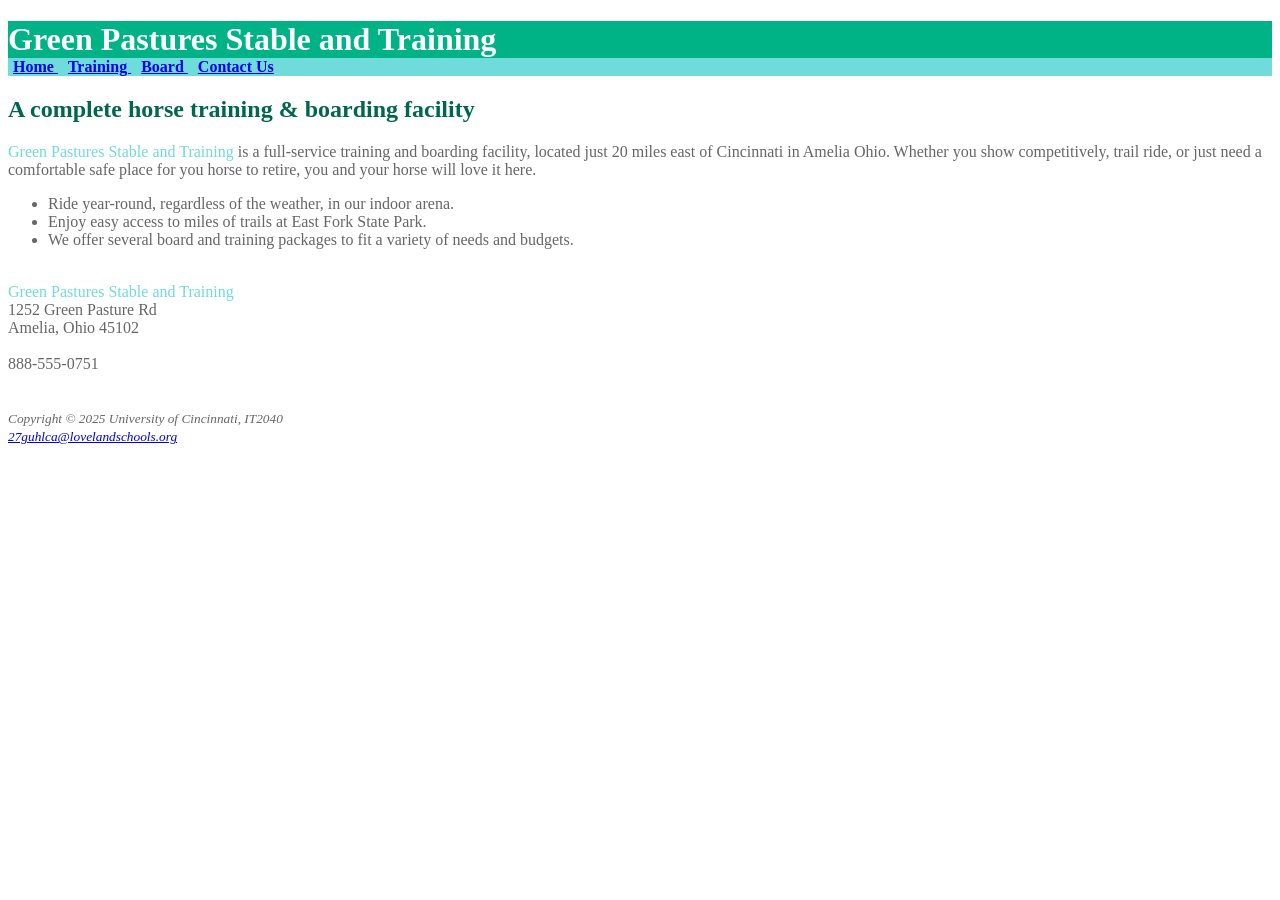
<file: index.html>
<!DOCTYPE html>
<html lang="en">
	<head>
		<title>Green Pastures Stables and Training</title>
		<meta charset="utf-8">
		<link rel="shortcut icon" href="favicon.ico" type="image/x-icon">
		<link rel="stylesheet" href="lab2_GPST.css">
	</head>
	<body>
			<header><h1>Green Pastures Stable and Training</h1></header>
			<nav>
				<a href="index.html" style="margin: 0px 5px 0px 5px;"><b> Home </b></a>
				<a href="training.html" style="margin: 0px 5px 0px 5px;"><b> Training </b></a>
				<a href="lab2_board.html" style="margin: 0px 5px 0px 5px;"><b> Board </b></a>
				<a href="contact.html" style="margin: 0px 5px 0px 5px;"><b> Contact Us </b></a>
			</nav>
			<main>
			<h2> A complete horse training &amp; boarding facility </h2>
			<p><span class="barn">Green Pastures Stable and Training</span> is a full-service training and boarding facility, located just 20 miles east of Cincinnati in Amelia Ohio.  Whether you show competitively, trail ride, or just need a comfortable safe place for you horse to retire, you and your horse will love it here.</p>
			<ul>
				<li>Ride year-round, regardless of the weather, in our indoor arena.</li>
				<li>Enjoy easy access to miles of trails at East Fork State Park.</li>
				<li>We offer several board and training packages to fit a variety of needs and budgets.</li>
			</ul>
			</main>
			<div>
				<br><span class="barn">Green Pastures Stable and Training</span>
				<br><div id="contact">1252 Green Pasture Rd
				<br>Amelia, Ohio 45102
				<br><br>888-555-0751</div><br>
			</div>
			<footer>
			<small><i><br>Copyright &copy; 2025 University of Cincinnati, IT2040<br>
			<a href="mamailto:27guhlca@lovelandschools.org">27guhlca@lovelandschools.org</a></i></small>
			</footer>
	</body>
</html>
</file>
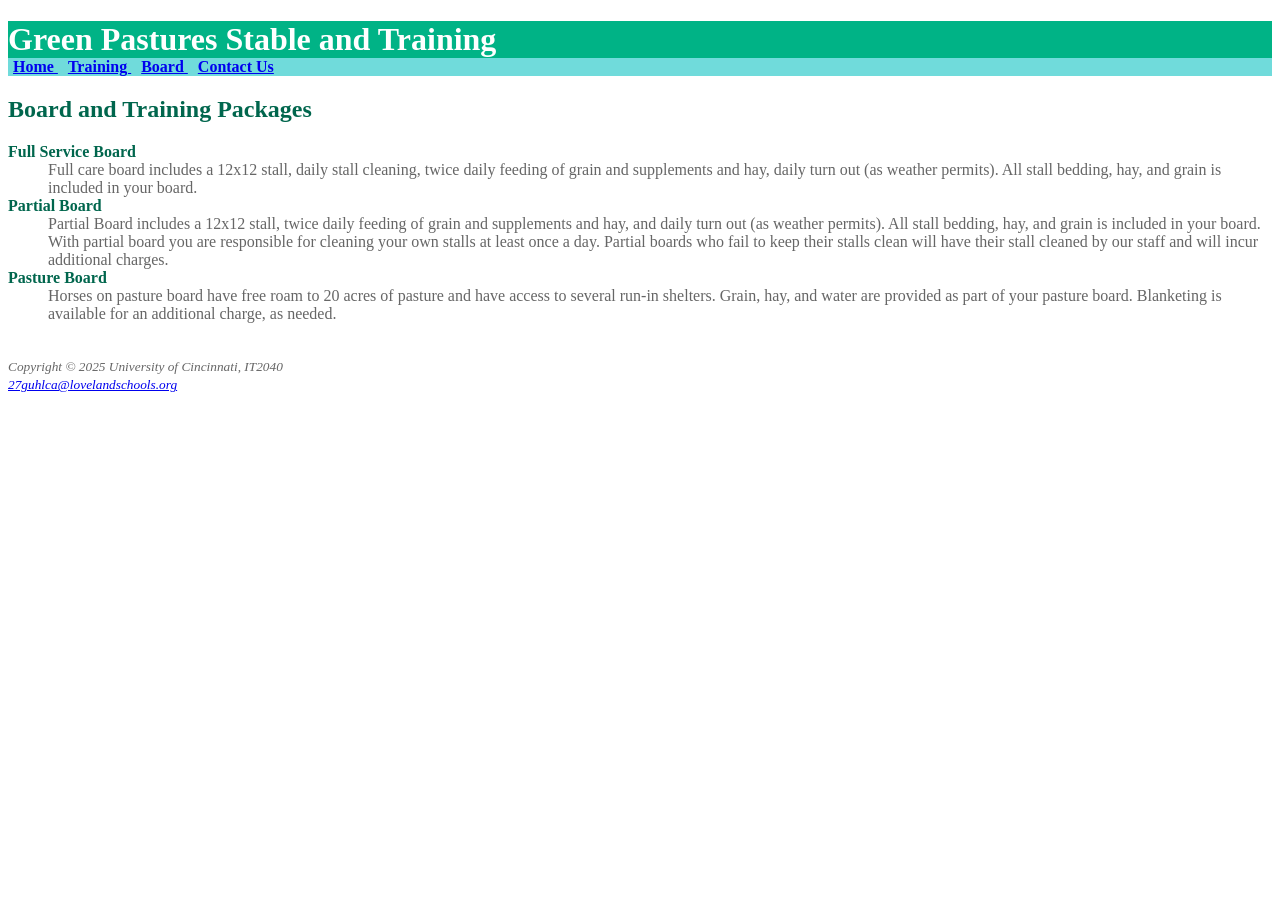
<file: lab2_board.html>
<!DOCTYPE html>
<html lang="en">
	<head>
		<title>Board</title>
		<meta charset="utf-8">
<link rel="stylesheet" href="lab2_GPST.css">
	</head>
	<body>
			<header><h1>Green Pastures Stable and Training</h1></header>
			<nav>
				<a href="index.html" style="margin: 0px 5px 0px 5px;"><b> Home </b></a>
				<a href="training.html" style="margin: 0px 5px 0px 5px;"><b> Training </b></a>
				<a href="lab2_board.html" style="margin: 0px 5px 0px 5px;"><b> Board </b></a>
				<a href="contact.html" style="margin: 0px 5px 0px 5px;"><b> Contact Us </b></a>
			</nav>
			<main>
			<h2>Board and Training Packages</h2>
			<dl>
			<dt><b>Full Service Board </b></dt>
			<dd>Full care board includes a 12x12 stall, daily stall cleaning, twice daily feeding of grain and supplements and hay, daily turn out (as weather permits).  All stall bedding, hay, and grain is included in your board. </dd>
			<dt><b>Partial Board </b></dt>
			<dd>Partial Board includes a 12x12 stall, twice daily feeding of grain and supplements and hay, and daily turn out (as weather permits).  All stall bedding, hay, and grain is included in your board. With partial board you are responsible for cleaning your own stalls at least once a day.  Partial boards who fail to keep their stalls clean will have their stall cleaned by our staff and will incur additional charges. </dd>
			<dt><b>Pasture Board </b></dt>
			<dd>Horses on pasture board have free roam to 20 acres of pasture and have access to several run-in shelters.  Grain, hay, and water are provided as part of your pasture board.   Blanketing is available for an additional charge, as needed. </dd>
			</dl>
			</main>
			<footer>
			<small><i><br>Copyright &copy; 2025 University of Cincinnati, IT2040<br>
			<a href="mailto:27guhlca@lovelandschools.org">27guhlca@lovelandschools.org</a></i></small>
			</footer>
	</body>

</html>
</file>
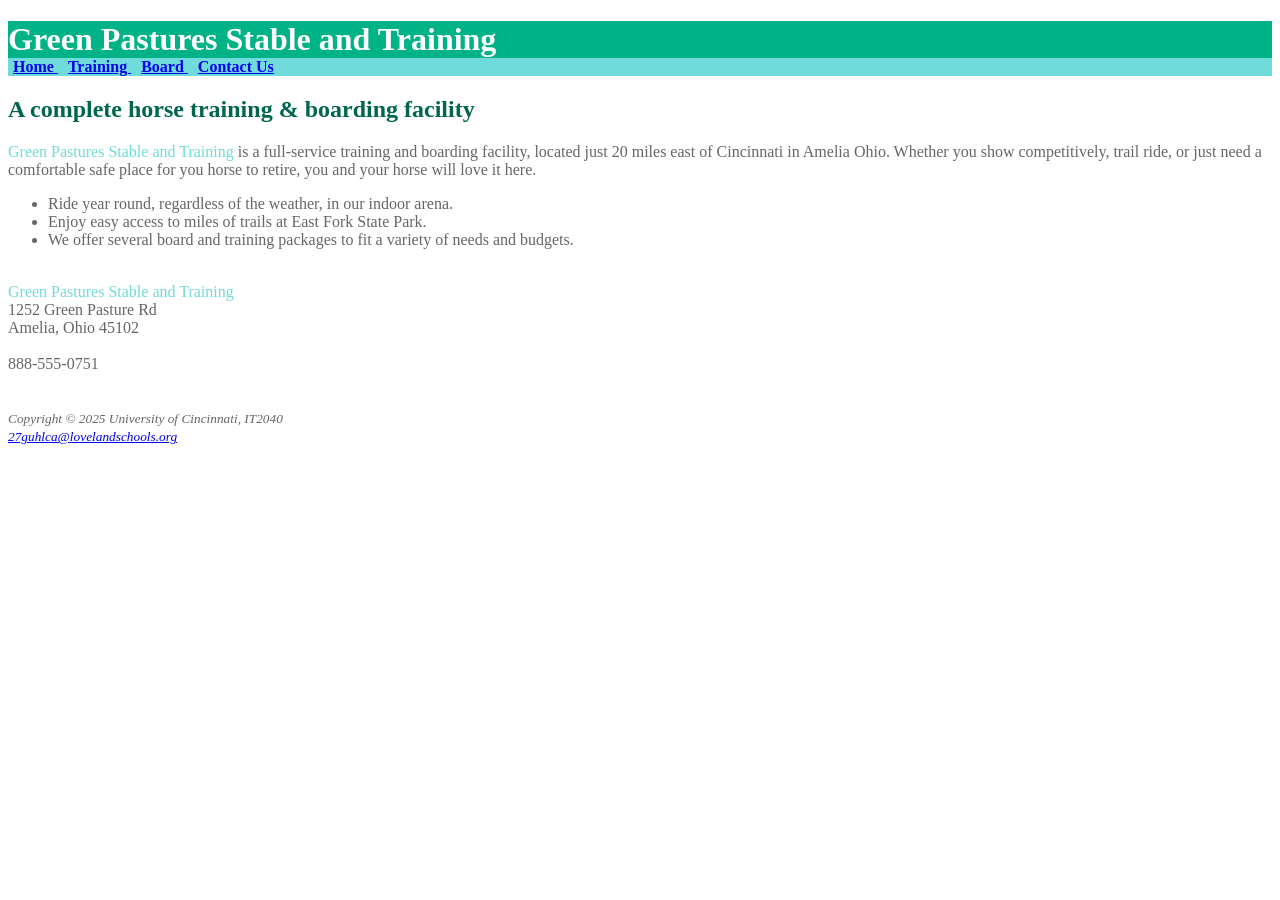
<file: lab2_index.html>
<!DOCTYPE html>
<html lang="en">
	<head>
		<title>Green Pastures Stables and Training</title>
		<meta charset="utf-8">
		<link rel="shortcut icon" href="favicon.ico" type="image/x-icon">
		<link rel="stylesheet" href="lab2_GPST.css">
	</head>
	<body>
			<header><h1>Green Pastures Stable and Training</h1></header>
			<nav>
				<a href="lab2_index.html" style="margin: 0px 5px 0px 5px;"><b> Home </b></a>
				<a href="training.html" style="margin: 0px 5px 0px 5px;"><b> Training </b></a>
				<a href="lab2_board.html" style="margin: 0px 5px 0px 5px;"><b> Board </b></a>
				<a href="contact.html" style="margin: 0px 5px 0px 5px;"><b> Contact Us </b></a>
			</nav>
			<main>
			<h2> A complete horse training &amp; boarding facility </h2>
			<p><span class="barn">Green Pastures Stable and Training</span> is a full-service training and boarding facility, located just 20 miles east of Cincinnati in Amelia Ohio.  Whether you show competitively, trail ride, or just need a comfortable safe place for you horse to retire, you and your horse will love it here.</p>
			<ul>
				<li>Ride year round, regardless of the weather, in our indoor arena.</li>
				<li>Enjoy easy access to miles of trails at East Fork State Park.</li>
				<li>We offer several board and training packages to fit a variety of needs and budgets.</li>
			</ul>
			</main>
			<div>
				<br><span class="barn">Green Pastures Stable and Training</span>
				<br><div id="contact">1252 Green Pasture Rd
				<br>Amelia, Ohio 45102
				<br><br>888-555-0751</div><br>
			</div>
			<footer>
			<small><i><br>Copyright &copy; 2025 University of Cincinnati, IT2040<br>
			<a href="mamailto:27guhlca@lovelandschools.org">27guhlca@lovelandschools.org</a></i></small>
			</footer>
	</body>
</html>
</file>
<file: lab2_GPST.css>
body {
	background-color:#FFFFFF; 
	color:#666666;}
	
header {
	background-color:#00B386; 
	color:#FFFFFF;}
	
nav {background-color:#70DBDB}

h1 {margin-bottom:0px;}

h2 {color:#00664d;}

dt {color:#00664d;}

.barn {color:#70DBDB;}
</file>
